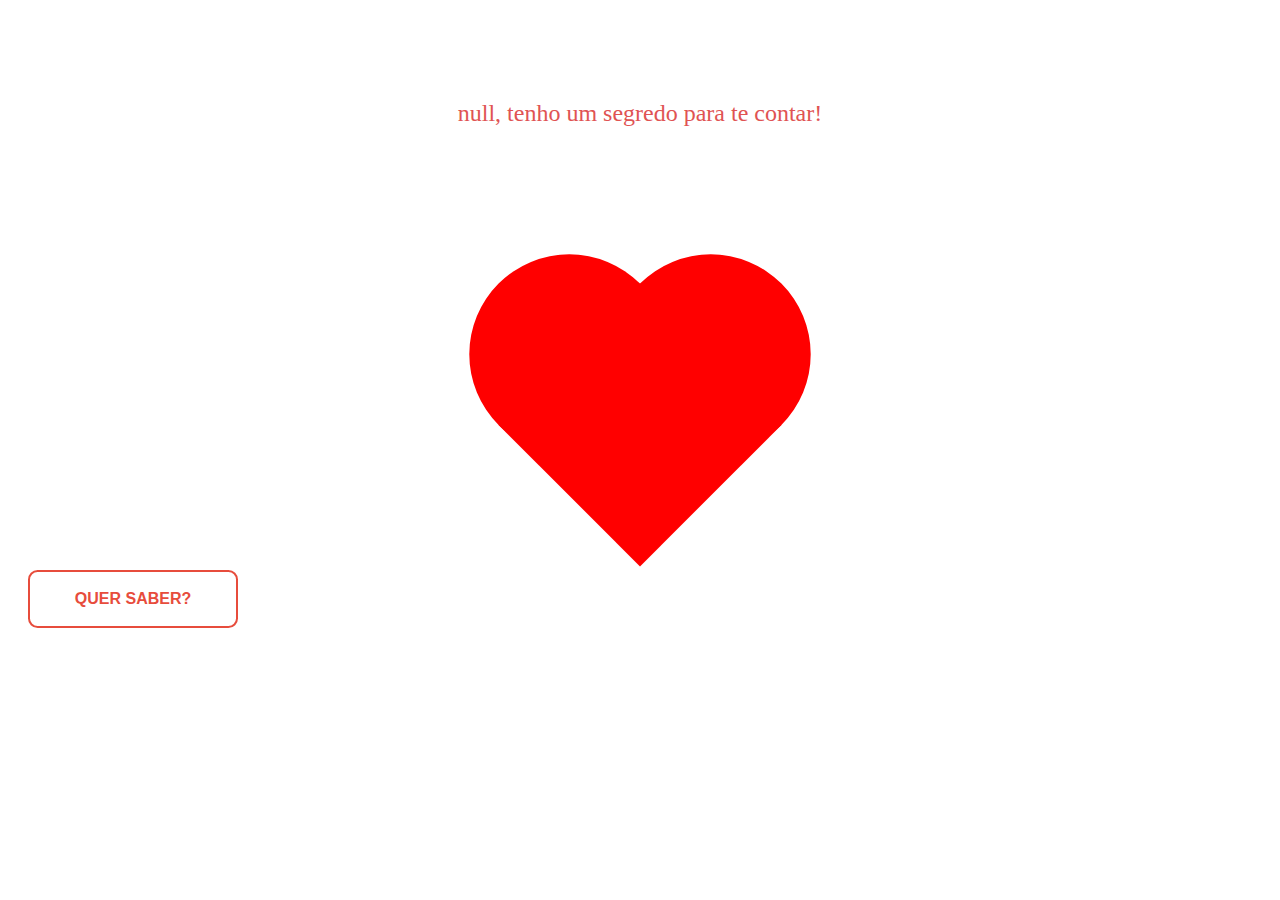
<file: index.html>
<!DOCTYPE html>
<html lang="en">
<head>
    <meta charset="UTF-8">
    <meta http-equiv="X-UA-Compatible" content="IE=edge">
    <meta name="viewport" content="width=device-width, initial-scale=1.0">
    <link href="style.css" rel="stylesheet">
    <title>Para a menina mais linda</title>
    
</head>
<body>

    <h1 class="h1">
        Pisiu, tenho um segredo para te contar!
    </h1>

    <div class="container">
        <div class="child">
            <div class="heart">        
            </div>
        </div>
      </div>
  <!--
      <div class="container2">
        <div class="child2">
            <input href="coracao2.html" class="btn" type="button" value="Quer Saber?">
        </div>
      </div>-->
     
      <input href="coracao2.html" class="btn" type="button" value="Quer Saber?">
    
</body>
<script src="script.js"></script>
</html>
</file>
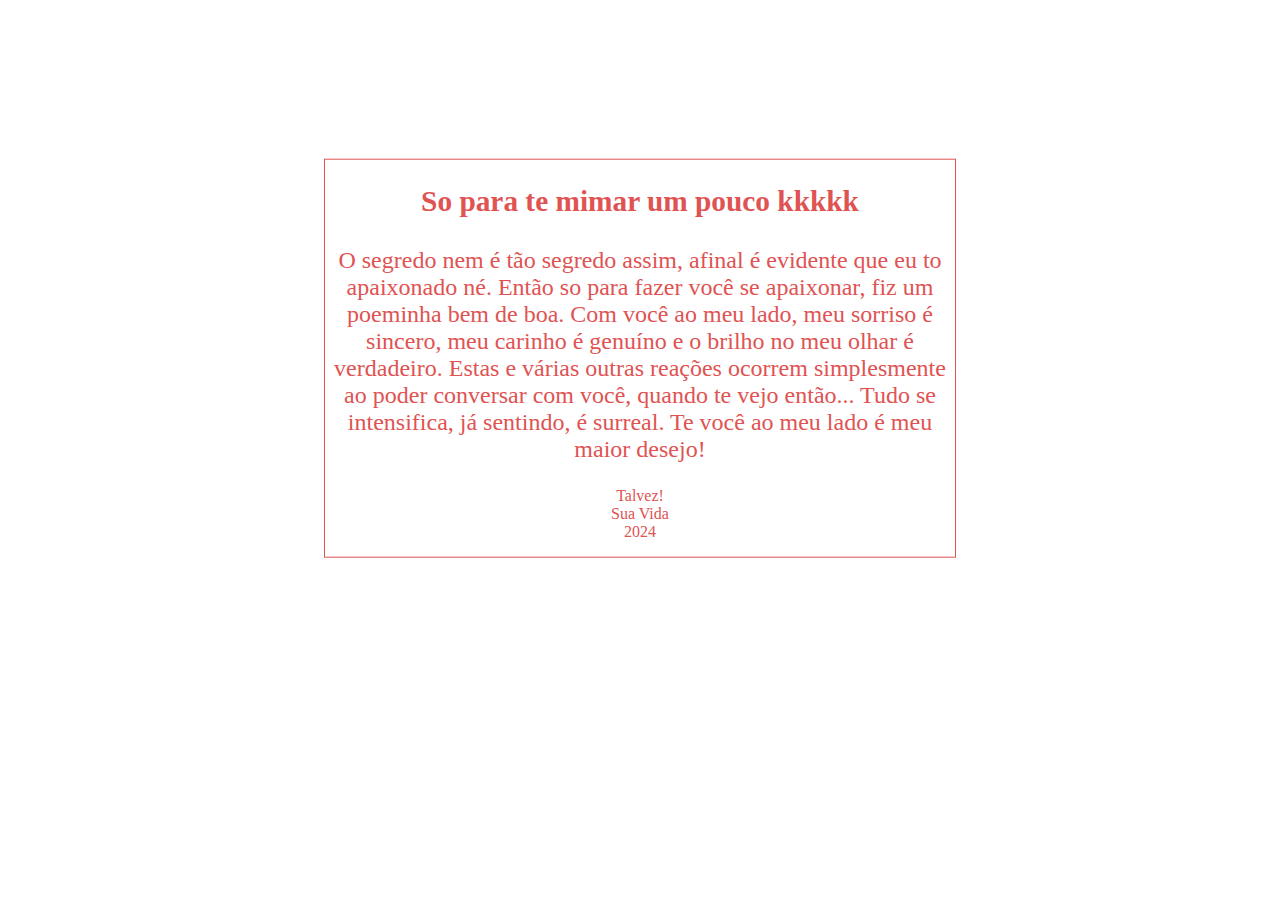
<file: coracao2.html>
<!DOCTYPE html>
<html lang="en">
<head>
    <meta charset="UTF-8">
    <meta http-equiv="X-UA-Compatible" content="IE=edge">
    <meta name="viewport" content="width=device-width, initial-scale=1.0">
    <link href="style.css" rel="stylesheet">
    <title>Document</title>
</head>
<body>
    <div class="container3">
        <div class="child3">
            <h1 class="titulo">
               So para te mimar um pouco kkkkk
            </h1>
            <p class="paragrafo">
                O segredo nem é tão segredo assim, afinal é evidente que eu to apaixonado né.
                Então so para fazer você se apaixonar, fiz um poeminha bem de boa. 
                Com você ao meu lado, meu sorriso é sincero, meu carinho é genuíno e o brilho no meu olhar é verdadeiro. 
                Estas e várias outras reações ocorrem simplesmente ao poder conversar com você, quando te vejo então... Tudo se intensifica, já sentindo, é surreal. 
                Te você ao meu lado é meu maior desejo! 
            </p>

            <p class="paragrafo2">
                 Talvez! <br> Sua Vida 
                 <br>2024
            </p>
        </div>
      </div>

</body>
</html>
</file>
<file: style.css>
.heart {
    margin: 200px;
    background-color: red;
    height: 200px;
    transform: rotate(-45deg);
    width: 200px;
    position: relative;
}

.heart:before,
.heart:after {
    content: "";
    background-color: red;
    border-radius: 50%;
    height: 200px;
    position: absolute;
    width: 200px;
}

.heart:before {
    top: -100px;
}

.heart:after {
    left: 100px;
}





.h1{
    color: rgb(224, 83, 83);
    width: center;
    height: 100px;
    line-height: 00px;
    text-align: center;
    font: normal 18pt ubuntu;
    margin: 100px;
}


.container {
    position: relative;
    width: center;
    height: 250px;
    
  }
  
 .child {
    position: absolute;
    top: 50%;
    left: 50%;
    transform: translate(-50%, -50%);
  }

  .container2 {
    position: relative;
    width: center;
    height: 250px;
    
  }
  
 .child2 {
    position: absolute;
    top: 50%;
    left: 50%;
    transform: translate(-50%, -50%);
  }

  .container3 {
    position: relative;
    width: center;
    height: 700px;
    
  }
  
 .child3 {
    position: absolute;
    top: 50%;
    left: 50%;
    transform: translate(-50%, -50%);
    border: 1px solid rgb(224, 83, 83);
  }

.titulo{
  font: bold 22pt ubuntu;
  color: rgb(224, 83, 83);
  text-align: center;
  padding: 5px;
  max-width: 100%;

}

.paragrafo{
  font: normal 18pt ubuntu;
  color: rgb(224, 83, 83);
  text-align: center;
  
}

.paragrafo2{
  font: normal 12pt ubuntu;
  color: rgb(224, 83, 83);
  text-align: center;
 

}

  .button{
    position: absolute;
    top: 50%;
    left: 50%;
    transform: translate(-50%, -50%);
    color: rgb(224, 83, 83);
  }

  .btn {
    box-sizing: border-box;
    -webkit-appearance: none;
       -moz-appearance: none;
            appearance: none;
    background-color: transparent;
    border: 2px solid #e74c3c;
    border-radius: 0.6em;
    color: #e74c3c;
    cursor: pointer;
    display: -webkit-box;
    display: -webkit-flex;
    display: -ms-flexbox;
    display: flex;
    -webkit-align-self: center;
        -ms-flex-item-align: center;
            align-self: center;
    font-size: 1rem;
    font-weight: 400;
    line-height: 1;
    margin: 20px;
    padding: 1.2em 2.8em;
    text-decoration: none;
    text-align: center;
    text-transform: uppercase;
    font-family: 'Montserrat', sans-serif;
    font-weight: 700;

    -webkit-transition: box-shadow 300ms ease-in-out, color 300ms ease-in-out;
    transition: box-shadow 300ms ease-in-out, color 300ms ease-in-out;
  }
  .btn:hover, .btn:focus {
    color: #fff;
    outline: 0;
    box-shadow: 0 0 40px 40px #e74c3c inset;
  }
  
  .first {
    -webkit-transition: box-shadow 300ms ease-in-out, color 300ms ease-in-out;
    transition: box-shadow 300ms ease-in-out, color 300ms ease-in-out;
  }
  .first:hover {
    box-shadow: 0 0 40px 40px #e74c3c inset;
  }
  
  .second {
    border-radius: 3em;
    border-color: #1abc9c;
    color: #fff;
    background-image: -webkit-linear-gradient(left, rgba(26, 188, 156, 0.6), rgba(26, 188, 156, 0.6) 5%, #1abc9c 5%, #1abc9c 10%, rgba(26, 188, 156, 0.6) 10%, rgba(26, 188, 156, 0.6) 15%, #1abc9c 15%, #1abc9c 20%, rgba(26, 188, 156, 0.6) 20%, rgba(26, 188, 156, 0.6) 25%, #1abc9c 25%, #1abc9c 30%, rgba(26, 188, 156, 0.6) 30%, rgba(26, 188, 156, 0.6) 35%, #1abc9c 35%, #1abc9c 40%, rgba(26, 188, 156, 0.6) 40%, rgba(26, 188, 156, 0.6) 45%, #1abc9c 45%, #1abc9c 50%, rgba(26, 188, 156, 0.6) 50%, rgba(26, 188, 156, 0.6) 55%, #1abc9c 55%, #1abc9c 60%, rgba(26, 188, 156, 0.6) 60%, rgba(26, 188, 156, 0.6) 65%, #1abc9c 65%, #1abc9c 70%, rgba(26, 188, 156, 0.6) 70%, rgba(26, 188, 156, 0.6) 75%, #1abc9c 75%, #1abc9c 80%, rgba(26, 188, 156, 0.6) 80%, rgba(26, 188, 156, 0.6) 85%, #1abc9c 85%, #1abc9c 90%, rgba(26, 188, 156, 0.6) 90%, rgba(26, 188, 156, 0.6) 95%, #1abc9c 95%, #1abc9c 100%);
    background-image: linear-gradient(to right, rgba(26, 188, 156, 0.6), rgba(26, 188, 156, 0.6) 5%, #1abc9c 5%, #1abc9c 10%, rgba(26, 188, 156, 0.6) 10%, rgba(26, 188, 156, 0.6) 15%, #1abc9c 15%, #1abc9c 20%, rgba(26, 188, 156, 0.6) 20%, rgba(26, 188, 156, 0.6) 25%, #1abc9c 25%, #1abc9c 30%, rgba(26, 188, 156, 0.6) 30%, rgba(26, 188, 156, 0.6) 35%, #1abc9c 35%, #1abc9c 40%, rgba(26, 188, 156, 0.6) 40%, rgba(26, 188, 156, 0.6) 45%, #1abc9c 45%, #1abc9c 50%, rgba(26, 188, 156, 0.6) 50%, rgba(26, 188, 156, 0.6) 55%, #1abc9c 55%, #1abc9c 60%, rgba(26, 188, 156, 0.6) 60%, rgba(26, 188, 156, 0.6) 65%, #1abc9c 65%, #1abc9c 70%, rgba(26, 188, 156, 0.6) 70%, rgba(26, 188, 156, 0.6) 75%, #1abc9c 75%, #1abc9c 80%, rgba(26, 188, 156, 0.6) 80%, rgba(26, 188, 156, 0.6) 85%, #1abc9c 85%, #1abc9c 90%, rgba(26, 188, 156, 0.6) 90%, rgba(26, 188, 156, 0.6) 95%, #1abc9c 95%, #1abc9c 100%);
    background-position: 0 0;
    background-size: 100%;
    -webkit-transition: background 300ms ease-in-out;
    transition: background 300ms ease-in-out;
  }
  .second:hover {
    background-position: 100px;
  }
  
  .third {
    border-color: #3498db;
    color: #fff;
    box-shadow: 0 0 40px 40px #3498db inset, 0 0 0 0 #3498db;
    -webkit-transition: all 150ms ease-in-out;
    transition: all 150ms ease-in-out;
  }
  .third:hover {
    box-shadow: 0 0 10px 0 #3498db inset, 0 0 10px 4px #3498db;
  }
  
  .fourth {
    border-color: #f1c40f;
    color: #fff;
    background-image: -webkit-linear-gradient(45deg, #f1c40f 50%, transparent 50%);
    background-image: linear-gradient(45deg, #f1c40f 50%, transparent 50%);
    background-position: 100%;
    background-size: 400%;
    -webkit-transition: background 300ms ease-in-out;
    transition: background 300ms ease-in-out;
  }
  .fourth:hover {
    background-position: 0;
  }
  
  .fifth {
    border-color: #8e44ad;
    border-radius: 0;
    color: #8e44ad;
    position: relative;
    overflow: hidden;
    z-index: 1;
    -webkit-transition: color 150ms ease-in-out;
    transition: color 150ms ease-in-out;
  }
  .fifth:after {
    content: '';
    position: absolute;
    display: block;
    top: 0;
    left: 50%;
    -webkit-transform: translateX(-50%);
            transform: translateX(-50%);
    width: 0;
    height: 100%;
    background: #8e44ad;
    z-index: -1;
    -webkit-transition: width 150ms ease-in-out;
    transition: width 150ms ease-in-out;
  }
  .fifth:hover {
    color: #fff;
  }
  .fifth:hover:after {
    width: 110%;
  }
  
  .sixth {
    border-radius: 3em;
    border-color: #2ecc71;
    color: #2ecc71;
    background-image: -webkit-linear-gradient(top, transparent 50%, #2ecc71 50%);
    background-image: linear-gradient(to bottom, transparent 50%, #2ecc71 50%);
    background-position: 0% 0%;
    background-size: 210%;
    -webkit-transition: background 150ms ease-in-out, color 150ms ease-in-out;
    transition: background 150ms ease-in-out, color 150ms ease-in-out;
  }
  .sixth:hover {
    color: #fff;
    background-position: 0 100%;
  }
</file>
